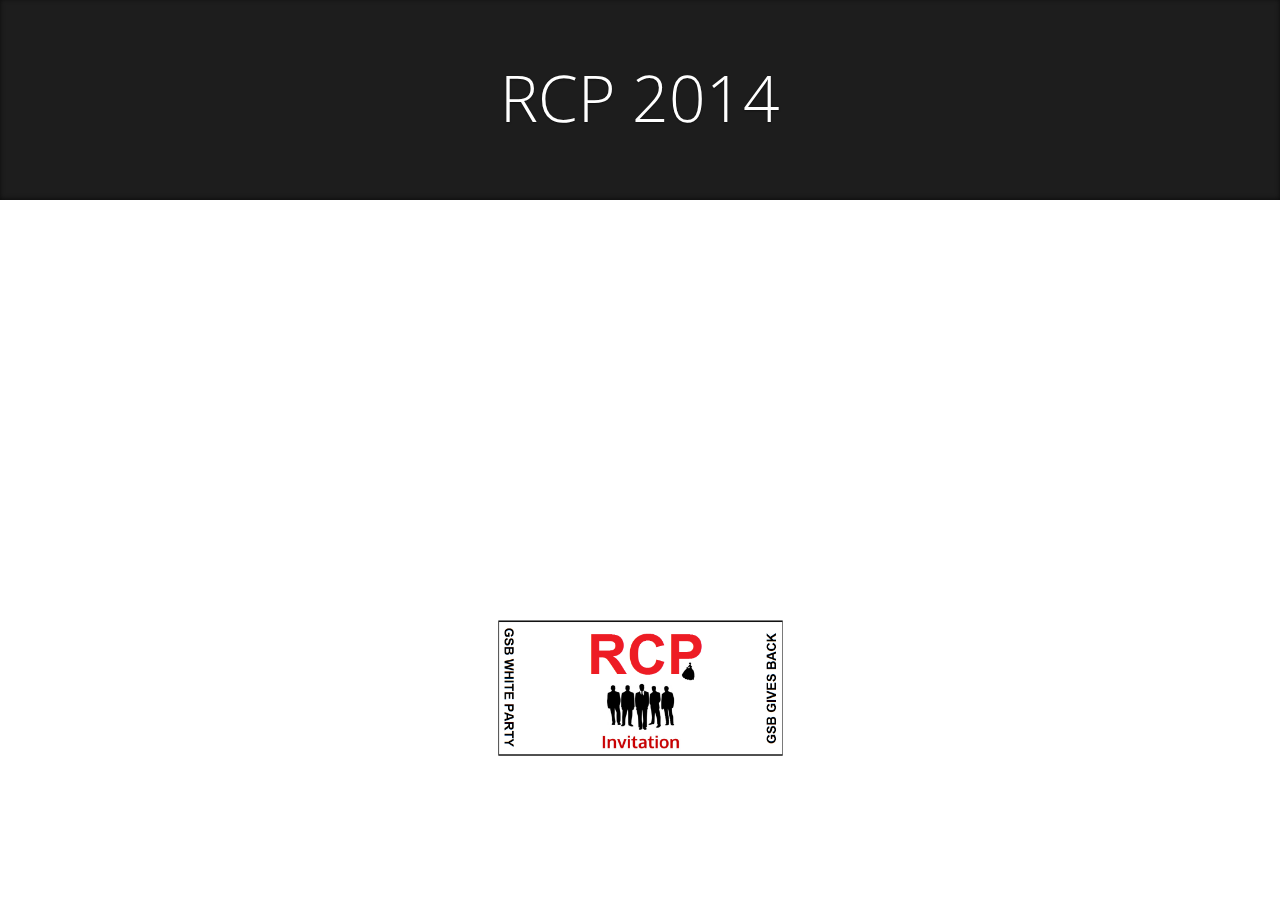
<file: Ricecake Prom/index.html>
<!DOCTYPE HTML>
<html>
<head>
<meta http-equiv="Content-Type" content="text/html; charset=utf-8">
<title>Really Cool Prom 2014</title>
<meta property="og:image" content="images/thumb.jpg" />

<link href="css/style.css" rel="stylesheet" type="text/css" media="screen">
<script type="text/javascript" src="js/jquery-1.6.4.min.js"></script>
<!--
<script type="text/javascript" src="js/jquery.videoBG.js"></script>
-->
<script type="text/javascript" src="js/script.js"></script>
</head>
<body>
	<!--
<header>
    <nav class="main-nav">	
    	 <ul>
        	<li>
                <ul>
                    <li><a href="index.html" class="active">about</a></li>
                    <li><a href="projets.html">works</a></li>
                    <li><a href="contact.html">Contact</a></li>
                </ul>
            </li>
        </ul>

    </nav>
</header>
		
	-->
<section id="video">     
              <h1>RCP 2014</h1>

              <!--<h2>E.S.T 2013</h2> -->
</section>

<section id="main-content">
	
    <div class="text-intro">
		<!--
		<h2>About</h2>
		-->
		<iframe width="640" height="360" src="http://www.youtube.com/embed/videoseries?list=PLEaVcvlLc78afk6ru-ymruyRmPTtQHZ7G" style="display:block;margin-left: auto;margin-right: auto;" frameborder="0" allowfullscreen></iframe>
	</div>
    

	
	<!--
    <div class="columns features">
    	<div class="one-third first">
        	<h3>Minimal</h3>
            <p>Bacon ipsum dolor sit amet cow ham beef, ground round t-bone meatloaf fatback sirloin pork chop swine pig. Venison shoulder prosciutto turkey tri-tip kielbasa andouille ham hock beef ribs. Meatloaf meatball doner filet mignon shankle. </p>
            <p><a href="http://www.behance.net/gallery/White-Edition-Free-HTML5CSS3-Template/6616921" class="more">Show it on Behance</a></p>
        </div>
        <div class="one-third">
        	<h3>HTML5/CSS3</h3>
            <p>Chuck venison short ribs, pork loin strip steak turducken chicken boudin doner tail cow pork chop spare ribs.</p>
            <p><a href="http://www.behance.net/gallery/White-Edition-Free-HTML5CSS3-Template/6616921" class="more">Hum yes.</a></p>
        </div>
        <div class="one-third">
        	<h3>Totally Free</h3>
            <p>Capicola prosciutto shankle frankfurter ham hock. Beef ribs t-bone rump, short ribs jerky turkey ham capicola pancetta filet mignon turducken boudin biltong venison shank. </p>
            <p><a href="http://www.behance.net/gallery/White-Edition-Free-HTML5CSS3-Template/6616921" class="more">Download it here</a></p>
        </div>
    </div>
	-->
    

    
</section>

<footer>
<a href="https://www.youtube.com/channel/UC3PAJ07T6KSrZUDxLoAEAIg/" target="_blank">
	<img src="images/RCPTicket.png" width="30%" height="30%" style="display: block;margin-left: auto;margin-right: auto;">
</a>
<!--
	<div class="copyright"></div>
-->
</footer>

</body>
</html>
</file>
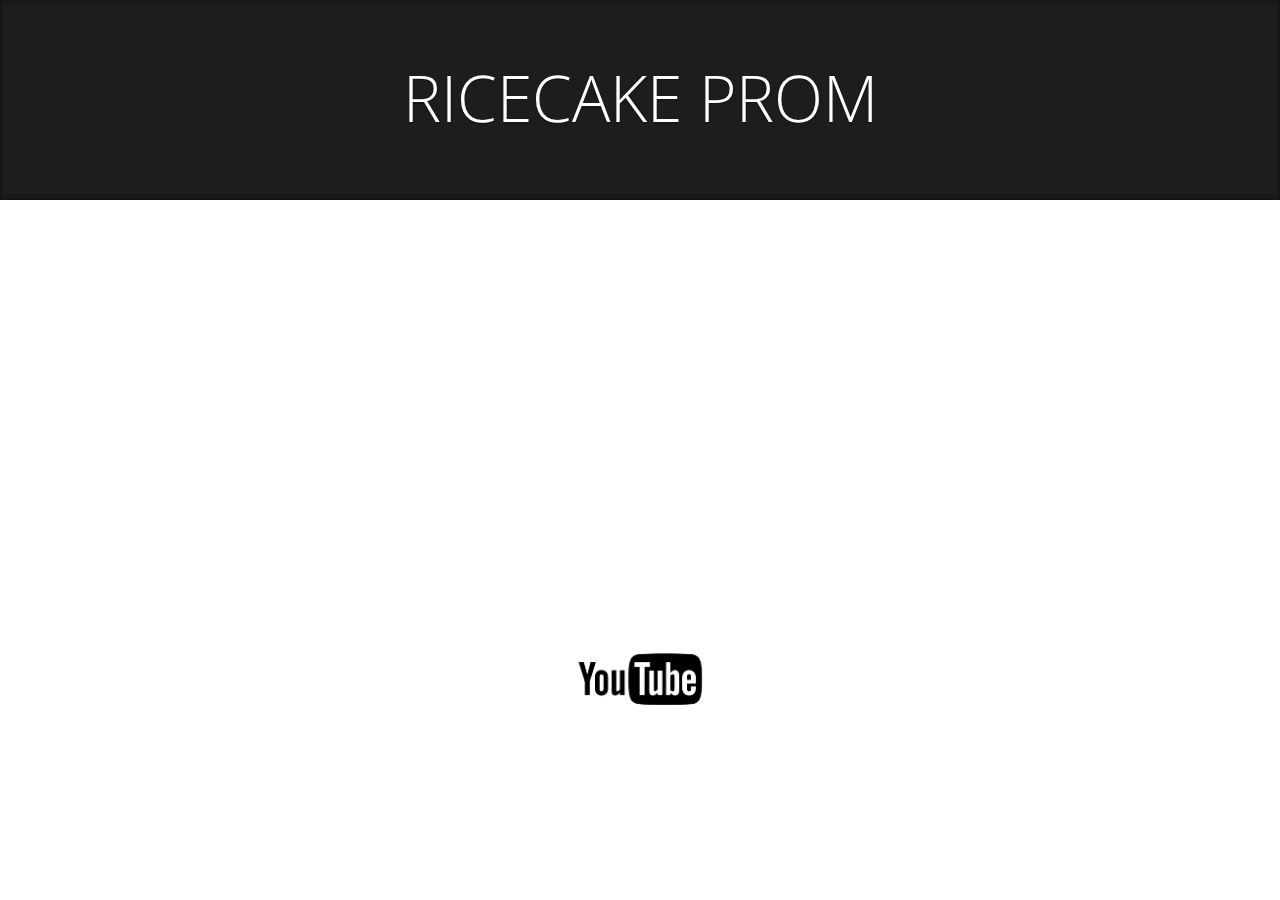
<file: Ricecake Prom/old versions/ricecakeprom 1.25.14/index.html>
<!DOCTYPE HTML>
<html>
<head>
<meta http-equiv="Content-Type" content="text/html; charset=utf-8">
<title>RiceCake Prom 2014</title>
<meta property="og:image" content="images/rcplogo.png" />

<link href="css/style.css" rel="stylesheet" type="text/css" media="screen">
<script type="text/javascript" src="js/jquery-1.6.4.min.js"></script>
<!--
<script type="text/javascript" src="js/jquery.videoBG.js"></script>
-->
<script type="text/javascript" src="js/script.js"></script>
</head>
<body>
	<!--
<header>
    <nav class="main-nav">	
    	 <ul>
        	<li>
                <ul>
                    <li><a href="index.html" class="active">about</a></li>
                    <li><a href="projets.html">works</a></li>
                    <li><a href="contact.html">Contact</a></li>
                </ul>
            </li>
        </ul>

    </nav>
</header>
		
	-->
<section id="video">     
              <h1>RiceCake Prom</h1>
              <!--<h2>E.S.T 2013</h2> -->
</section>

<section id="main-content">
	
    <div class="text-intro">
		<!--
		<h2>About</h2>
		-->
		<iframe width="640" height="360" src="http://www.youtube.com/embed/videoseries?list=PLEaVcvlLc78afk6ru-ymruyRmPTtQHZ7G" style="display:block;margin-left: auto;margin-right: auto;" frameborder="0" allowfullscreen></iframe>
	</div>
    

	
	<!--
    <div class="columns features">
    	<div class="one-third first">
        	<h3>Minimal</h3>
            <p>Bacon ipsum dolor sit amet cow ham beef, ground round t-bone meatloaf fatback sirloin pork chop swine pig. Venison shoulder prosciutto turkey tri-tip kielbasa andouille ham hock beef ribs. Meatloaf meatball doner filet mignon shankle. </p>
            <p><a href="http://www.behance.net/gallery/White-Edition-Free-HTML5CSS3-Template/6616921" class="more">Show it on Behance</a></p>
        </div>
        <div class="one-third">
        	<h3>HTML5/CSS3</h3>
            <p>Chuck venison short ribs, pork loin strip steak turducken chicken boudin doner tail cow pork chop spare ribs.</p>
            <p><a href="http://www.behance.net/gallery/White-Edition-Free-HTML5CSS3-Template/6616921" class="more">Hum yes.</a></p>
        </div>
        <div class="one-third">
        	<h3>Totally Free</h3>
            <p>Capicola prosciutto shankle frankfurter ham hock. Beef ribs t-bone rump, short ribs jerky turkey ham capicola pancetta filet mignon turducken boudin biltong venison shank. </p>
            <p><a href="http://www.behance.net/gallery/White-Edition-Free-HTML5CSS3-Template/6616921" class="more">Download it here</a></p>
        </div>
    </div>
	-->
    

    
</section>

<footer>
<a href="https://www.youtube.com/channel/UC3PAJ07T6KSrZUDxLoAEAIg/" target="_blank">
		<img src="images/youtube_dark.png" width="20%" height="20%" style="display: block;margin-left: auto;margin-right: auto;">
</a>
<!--
	<div class="copyright"></div>
-->
</footer>

</body>
</html>
</file>
<file: Ricecake Prom/css/style.css>
/** Font from google... **/



@import url(http://fonts.googleapis.com/css?family=Open+Sans:300,400,600,700);


/** Reset **/


html, body, div, span, applet, object, iframe, 
h1, h2, h3, h4, h5, h6, p, blockquote, pre, 
a, abbr, acronym, address, big, cite, code, 
del, dfn, em, img, ins, kbd, q, s, samp, 
small, strike, strong, sub, sup, tt, var, 
b, u, i, center, 
dl, dt, dd, ol, ul, li, 
fieldset, form, label, legend, 
table, caption, tbody, tfoot, thead, tr, th, td, 
article, aside, canvas, details, figcaption, figure, 
footer, header, hgroup, menu, nav, section, summary, 
time, mark, audio, video{margin:0; padding:0}
article, aside, details, figcaption, figure, footer, 
header, hgroup, menu, nav, section{display:block}

table{border-collapse:collapse; border-spacing:0}
fieldset, img{border:0}
address, caption, cite, dfn, th, var{font-style:normal; font-weight:normal}
caption, th{text-align:left}
h1, h2, h3, h4, h5, h6{font-size:100%; font-weight:normal}1
q:before, q:after{content:''}
abbr, acronym{border:0}


::selection
{
color:#e00966;
}
::-moz-selection
{
color:#e00966;
} 

/** Stuff **/


body{ 
	font-family: 'Open Sans', sans-serif; 
	font-size:13px;
	line-height:22px;
	color:#444444;
	padding:0 0;
}
a, a:link{
	color:#e00966;
	text-decoration:none;
}
a:hover{
	color:#000;
}

h1, h2, h3, h4, h5, h6, p{
	margin-bottom:10px;	
}
h1, h2, h3, h4, h5, h6{
	font-weight:300;	
}

h1 {
	font-size:30px;
    font-weight:0;
	line-height:1.7em;
}
h2 {
	line-height:1.3em;
}
h3 {
	font-size:22px;
	line-height:1.3em;
}

img {
	max-width:100%; 
}

.more {
	background:url(../images/arrow.gif) no-repeat right 50%;
	padding-right:20px;
}


#main-content, footer {
	margin:0 auto; 
	max-width:950px; 
}

/** Header **/


header {
	margin-top:0px;
	width:100%;
	height:45px;
	margin-bottom:40px;
	background: #1D1D1D;
	position: fixed;
	z-index: 999;
}

header .main-nav {
	margin-top:10px;
	float:right;
}

header .main-nav li {
	display:inline-block;
	margin-right:40px;
	list-style:none;
}
header .main-nav li a{
	color:#FFF;
	font-size: 10px;
	text-transform: uppercase;
	font-weight: 600;
	letter-spacing: 2px;
}
header .main-nav li a:hover, header .main-nav li a.active {
	color:#666;
}

/** Main-Content **/



#main-content .text-intro {
	border-bottom:0px solid #e5e4e4;
	float:left;
	width:100%;
	padding:25px 0; 
	margin-bottom:5px;
}
#main-content .text-intro h2 {
	font-size:40px;
	color:#606060;
	text-align:center;
}

/* Columns */

div.columns{height: 1%;}
div.one-half{width:48.5%}
div.one-third{width:31.3%}
div.two-third{width:65.64%}
div.one-fourth{width:22.7%;}
div.three-fourth{width:74.23%}
div.one-half, div.one-third, div.two-third, div.three-fourth, div.one-fourth{position:relative; margin-left:3%; float:left; margin-bottom:1.55em}
div.one-half:first-child, div.one-third:first-child, div.two-third:first-child, div.three-fourth:first-child, div.one-fourth:first-child, .first{margin-left:0 !important; clear:left;}

div.img-first {float:left; opacity:0.7; }
div.img-second {float:right; opacity:0.7; }

div.img-first, div.img-second {-webkit-transition: all 1s ease-in-out;
-moz-transition: all 1s ease-in-out;
-ms-transition: all 1s ease-in-out;
-o-transition: all 1s ease-in-out;
transition: all 1s ease-in-out;
padding-bottom:30px;
}

div.img-first:hover, div.img-second:hover {opacity:1; }

#main-content .features, #main-content .portfolio {
	clear:both;
	float:left;
	margin-bottom:50px;
}


/** Footer **/



footer {
	clear:both;
	border-top:0px solid #e5e4e4;
	padding:5px 0;
}
footer .copyright{
	float:left;
	margin-bottom:30px; 
}


footer .copyright a {
	color:#444444;
	font-weight:bold;
}
footer .copyright a:hover{
	color:#e00966;
}

/** Block Home-head **/



#home-head {
  content: "";
  display: block;
  height: 200px;
  width: 100%;
  text-align: center;
  -webkit-box-shadow: inset 0 -1px 5px rgba(0, 0, 0, 0.6);
  -moz-box-shadow: inset 0 -1px 5px rgba(0, 0, 0, 0.6);
  box-shadow: inset 0 -1px 5px rgba(0, 0, 0, 0.6); 
}

    #home-head h1 {
      font-size: 34px;
      color: #fff;
      line-height: 0.879em;
      text-shadow: 0 1px 2px rgba(0, 0, 0, 0.4);
      text-transform: uppercase;
      padding-top:100px;
}
      #home-head h1 span {
        color: #fff;
        display: block; 
}

/** Video of Home Head (index) **/



#video {
  content: "";
  display: block;
  height: 200px;
  width: 100%;
  text-align: center;
  background-color: #1D1D1D;
  -webkit-box-shadow: inset 0 -1px 5px rgba(0, 0, 0, 0.6);
  -moz-box-shadow: inset 0 -1px 5px rgba(0, 0, 0, 0.6);
  box-shadow: inset 0 -1px 5px rgba(0, 0, 0, 0.6); 
}

#video h1 {
	  font-size: 64px;
      color: #fff;
      line-height: 0.879em;
      text-shadow: 0 1px 2px rgba(0, 0, 0, 0.4);
      text-transform: uppercase;
	  text-align: center;
      padding-bottom: 20px;
      padding-top:70px;
}

#video h2 {
	font-size:13px;
	color:#FFF;
	line-height: 1em;
	letter-spacing: 2px;
	text-transform: uppercase;
	
}

/** Contact Form **/



#contact-form {
  padding: 0px 0px 0px 0px;
  overflow: hidden;
  width: 95%;
  margin: 0 auto;
  position: relative; 
}
  
  #contact-form textarea {
    font-weight: 400;
    font-size: 14px;
    resize: none;
    color: #4f4f4f;
    float: left;
    margin-top: 0px;
    width: 400px;
    height: 115px;
    margin-bottom: 10px;
    padding: 19px 13px 14px 50px;
    border: 1px solid #f1f1f1; 
    font-family: 'Open Sans', sans-serif;    
}
    


  #contact-form #message {
    -webkit-box-shadow: 0 1px 3px rgba(0, 0, 0, 0.1);
    -moz-box-shadow: 0 1px 3px rgba(0, 0, 0, 0.1);
    box-shadow: 0 1px 3px rgba(0, 0, 0, 0.1);
}
    
  #contact-form .text-input {
    font-weight: 400;
    font-size: 14px;
    float: right;
    display: block;
    width: 355px;
    height: 19px;
    color: #4f4f4f;
    padding: 13px 13px 13px 51px;
    margin-bottom: 20px;
    border: 1px solid #f1f1f1;
    -webkit-box-shadow: 0 1px 3px rgba(0, 0, 0, 0.1);
    -moz-box-shadow: 0 1px 3px rgba(0, 0, 0, 0.1);
    box-shadow: 0 1px 3px rgba(0, 0, 0, 0.1);
    font-family: 'Open Sans', sans-serif;  
}



    
  #contact-form .btn-input {
    float: right;
    display: block;
    width: 420px;
    height: 82px;
    border: none;
    padding: 0px;
    margin: 0px;
    cursor: pointer;
    cursor: hand;
    font-size: 20px;
    color:#FFF;
    background-color: #e00966;
    font-family: 'Open Sans', sans-serif;
    -webkit-transition: all 0.5s ease-in-out;
	-moz-transition: all 0.5s ease-in-out;
	-ms-transition: all 0.5s ease-in-out;
	-o-transition: all 0.5s ease-in-out;
	transition: all 0.5s ease-in-out;   
}

    #contact-form .btn-input:hover {
      background-color: #e187ae;
      color:#FFF; 
}


  #contact-form .crayonico {
    position: absolute;
    left: 15px;
    top: 15px;
    background-image: url("../images/crayon.png");
    background-repeat: no-repeat;
    width: 23px;
    height: 23px; 
}

	
  #contact-form .emailico {
    position: absolute;
    left: 495px;
    top: 15px;
    background-image: url("../images/email.png");
    background-repeat: no-repeat;
    width: 22px;
    height: 16px; 
}

/** Background of Home Head **/


.work {background: url("../images/bgwork.jpg");}

.contact {background: url("../images/bgcontact.jpg");no-repeat center center fixed; 
	-webkit-background-size: cover;
	-moz-background-size: cover;
	-o-background-size: cover;
	background-size: cover;
}



/* Responsive */
  
  
@media handheld and (max-width: 480px), screen and (max-device-width: 480px), screen and (max-width: 767px)  {
body{ padding:0 0px; }

}


@media handheld and (max-width: 479px), screen and (max-device-width: 479px), screen and (max-width: 479px)  {
body{  }


#contact-form .text-input {
	float:left;
	
}

header {
	border-bottom:none;
	position: relative;
}

#home-head {
	height:250px;
	
}

header .main-nav{
	width:100%;
	margin-left:0;
}
header .main-nav ul {
	width:100%;
}
header .main-nav ul li, header .main-nav ul > li.last{
	display:block;
	float:none;
	text-align:center;
	width:100%;
}
header .main-nav ul li a{
	padding:4px 0;
	background:#e4e4e4;
	display:block;
	margin-bottom:4px;
}
div.columns{ width:100%; }

div.one-half, div.one-third, div.two-third, div.three-fourth, div.one-fourth{
	margin-left:0;
	width:100%;
}


div.one-third, 
div.one-fourth,
.copyright{
	width:100%;
	float:none;
	padding:0 0 0px 10px; 
}
.copyright {
	text-align:center;
}

#main-content .text-intro h2 {
	font-size:30px;
}


}
</file>
<file: Ricecake Prom/old versions/ricecakeprom 1.25.14/css/style.css>
/** Font from google... **/



@import url(http://fonts.googleapis.com/css?family=Open+Sans:300,400,600,700);


/** Reset **/


html, body, div, span, applet, object, iframe, 
h1, h2, h3, h4, h5, h6, p, blockquote, pre, 
a, abbr, acronym, address, big, cite, code, 
del, dfn, em, img, ins, kbd, q, s, samp, 
small, strike, strong, sub, sup, tt, var, 
b, u, i, center, 
dl, dt, dd, ol, ul, li, 
fieldset, form, label, legend, 
table, caption, tbody, tfoot, thead, tr, th, td, 
article, aside, canvas, details, figcaption, figure, 
footer, header, hgroup, menu, nav, section, summary, 
time, mark, audio, video{margin:0; padding:0}
article, aside, details, figcaption, figure, footer, 
header, hgroup, menu, nav, section{display:block}

table{border-collapse:collapse; border-spacing:0}
fieldset, img{border:0}
address, caption, cite, dfn, th, var{font-style:normal; font-weight:normal}
caption, th{text-align:left}
h1, h2, h3, h4, h5, h6{font-size:100%; font-weight:normal}1
q:before, q:after{content:''}
abbr, acronym{border:0}


::selection
{
color:#e00966;
}
::-moz-selection
{
color:#e00966;
} 

/** Stuff **/


body{ 
	font-family: 'Open Sans', sans-serif; 
	font-size:13px;
	line-height:22px;
	color:#444444;
	padding:0 0;
}
a, a:link{
	color:#e00966;
	text-decoration:none;
}
a:hover{
	color:#000;
}

h1, h2, h3, h4, h5, h6, p{
	margin-bottom:10px;	
}
h1, h2, h3, h4, h5, h6{
	font-weight:300;	
}

h1 {
	font-size:30px;
	line-height:1.7em;
}
h2 {
	line-height:1.3em;
}
h3 {
	font-size:22px;
	line-height:1.3em;
}

img {
	max-width:100%; 
}

.more {
	background:url(../images/arrow.gif) no-repeat right 50%;
	padding-right:20px;
}


#main-content, footer {
	margin:0 auto; 
	max-width:950px; 
}

/** Header **/


header {
	margin-top:0px;
	width:100%;
	height:45px;
	margin-bottom:40px;
	background: #1D1D1D;
	position: fixed;
	z-index: 999;
}

header .main-nav {
	margin-top:10px;
	float:right;
}

header .main-nav li {
	display:inline-block;
	margin-right:40px;
	list-style:none;
}
header .main-nav li a{
	color:#FFF;
	font-size: 10px;
	text-transform: uppercase;
	font-weight: 600;
	letter-spacing: 2px;
}
header .main-nav li a:hover, header .main-nav li a.active {
	color:#666;
}

/** Main-Content **/



#main-content .text-intro {
	border-bottom:0px solid #e5e4e4;
	float:left;
	width:100%;
	padding:25px 0; 
	margin-bottom:5px;
}
#main-content .text-intro h2 {
	font-size:40px;
	color:#606060;
	text-align:center;
}

/* Columns */

div.columns{height: 1%;}
div.one-half{width:48.5%}
div.one-third{width:31.3%}
div.two-third{width:65.64%}
div.one-fourth{width:22.7%;}
div.three-fourth{width:74.23%}
div.one-half, div.one-third, div.two-third, div.three-fourth, div.one-fourth{position:relative; margin-left:3%; float:left; margin-bottom:1.55em}
div.one-half:first-child, div.one-third:first-child, div.two-third:first-child, div.three-fourth:first-child, div.one-fourth:first-child, .first{margin-left:0 !important; clear:left;}

div.img-first {float:left; opacity:0.7; }
div.img-second {float:right; opacity:0.7; }

div.img-first, div.img-second {-webkit-transition: all 1s ease-in-out;
-moz-transition: all 1s ease-in-out;
-ms-transition: all 1s ease-in-out;
-o-transition: all 1s ease-in-out;
transition: all 1s ease-in-out;
padding-bottom:30px;
}

div.img-first:hover, div.img-second:hover {opacity:1; }

#main-content .features, #main-content .portfolio {
	clear:both;
	float:left;
	margin-bottom:50px;
}


/** Footer **/



footer {
	clear:both;
	border-top:0px solid #e5e4e4;
	padding:5px 0;
}
footer .copyright{
	float:left;
	margin-bottom:30px; 
}


footer .copyright a {
	color:#444444;
	font-weight:bold;
}
footer .copyright a:hover{
	color:#e00966;
}

/** Block Home-head **/



#home-head {
  content: "";
  display: block;
  height: 200px;
  width: 100%;
  text-align: center;
  -webkit-box-shadow: inset 0 -1px 5px rgba(0, 0, 0, 0.6);
  -moz-box-shadow: inset 0 -1px 5px rgba(0, 0, 0, 0.6);
  box-shadow: inset 0 -1px 5px rgba(0, 0, 0, 0.6); 
}

    #home-head h1 {
      font-size: 34px;
      color: #fff;
      line-height: 0.879em;
      text-shadow: 0 1px 2px rgba(0, 0, 0, 0.4);
      text-transform: uppercase;
      padding-top:100px;
}
      #home-head h1 span {
        color: #fff;
        display: block; 
}

/** Video of Home Head (index) **/



#video {
  content: "";
  display: block;
  height: 200px;
  width: 100%;
  text-align: center;
  background-color: #1D1D1D;
  -webkit-box-shadow: inset 0 -1px 5px rgba(0, 0, 0, 0.6);
  -moz-box-shadow: inset 0 -1px 5px rgba(0, 0, 0, 0.6);
  box-shadow: inset 0 -1px 5px rgba(0, 0, 0, 0.6); 
}

#video h1 {
	  font-size: 64px;
      color: #fff;
      line-height: 0.879em;
      text-shadow: 0 1px 2px rgba(0, 0, 0, 0.4);
      text-transform: uppercase;
	  text-align: center;
      padding-bottom: 20px;
      padding-top:70px;
}

#video h2 {
	font-size:13px;
	color:#FFF;
	line-height: 1em;
	letter-spacing: 2px;
	text-transform: uppercase;
	
}

/** Contact Form **/



#contact-form {
  padding: 0px 0px 0px 0px;
  overflow: hidden;
  width: 95%;
  margin: 0 auto;
  position: relative; 
}
  
  #contact-form textarea {
    font-weight: 400;
    font-size: 14px;
    resize: none;
    color: #4f4f4f;
    float: left;
    margin-top: 0px;
    width: 400px;
    height: 115px;
    margin-bottom: 10px;
    padding: 19px 13px 14px 50px;
    border: 1px solid #f1f1f1; 
    font-family: 'Open Sans', sans-serif;    
}
    


  #contact-form #message {
    -webkit-box-shadow: 0 1px 3px rgba(0, 0, 0, 0.1);
    -moz-box-shadow: 0 1px 3px rgba(0, 0, 0, 0.1);
    box-shadow: 0 1px 3px rgba(0, 0, 0, 0.1);
}
    
  #contact-form .text-input {
    font-weight: 400;
    font-size: 14px;
    float: right;
    display: block;
    width: 355px;
    height: 19px;
    color: #4f4f4f;
    padding: 13px 13px 13px 51px;
    margin-bottom: 20px;
    border: 1px solid #f1f1f1;
    -webkit-box-shadow: 0 1px 3px rgba(0, 0, 0, 0.1);
    -moz-box-shadow: 0 1px 3px rgba(0, 0, 0, 0.1);
    box-shadow: 0 1px 3px rgba(0, 0, 0, 0.1);
    font-family: 'Open Sans', sans-serif;  
}



    
  #contact-form .btn-input {
    float: right;
    display: block;
    width: 420px;
    height: 82px;
    border: none;
    padding: 0px;
    margin: 0px;
    cursor: pointer;
    cursor: hand;
    font-size: 20px;
    color:#FFF;
    background-color: #e00966;
    font-family: 'Open Sans', sans-serif;
    -webkit-transition: all 0.5s ease-in-out;
	-moz-transition: all 0.5s ease-in-out;
	-ms-transition: all 0.5s ease-in-out;
	-o-transition: all 0.5s ease-in-out;
	transition: all 0.5s ease-in-out;   
}

    #contact-form .btn-input:hover {
      background-color: #e187ae;
      color:#FFF; 
}


  #contact-form .crayonico {
    position: absolute;
    left: 15px;
    top: 15px;
    background-image: url("../images/crayon.png");
    background-repeat: no-repeat;
    width: 23px;
    height: 23px; 
}

	
  #contact-form .emailico {
    position: absolute;
    left: 495px;
    top: 15px;
    background-image: url("../images/email.png");
    background-repeat: no-repeat;
    width: 22px;
    height: 16px; 
}

/** Background of Home Head **/


.work {background: url("../images/bgwork.jpg");}

.contact {background: url("../images/bgcontact.jpg");no-repeat center center fixed; 
	-webkit-background-size: cover;
	-moz-background-size: cover;
	-o-background-size: cover;
	background-size: cover;
}



/* Responsive */
  
  
@media handheld and (max-width: 480px), screen and (max-device-width: 480px), screen and (max-width: 767px)  {
body{ padding:0 0px; }

}


@media handheld and (max-width: 479px), screen and (max-device-width: 479px), screen and (max-width: 479px)  {
body{  }


#contact-form .text-input {
	float:left;
	
}

header {
	border-bottom:none;
	position: relative;
}

#home-head {
	height:250px;
	
}

header .main-nav{
	width:100%;
	margin-left:0;
}
header .main-nav ul {
	width:100%;
}
header .main-nav ul li, header .main-nav ul > li.last{
	display:block;
	float:none;
	text-align:center;
	width:100%;
}
header .main-nav ul li a{
	padding:4px 0;
	background:#e4e4e4;
	display:block;
	margin-bottom:4px;
}
div.columns{ width:100%; }

div.one-half, div.one-third, div.two-third, div.three-fourth, div.one-fourth{
	margin-left:0;
	width:100%;
}


div.one-third, 
div.one-fourth,
.copyright{
	width:100%;
	float:none;
	padding:0 0 0px 10px; 
}
.copyright {
	text-align:center;
}

#main-content .text-intro h2 {
	font-size:30px;
}


}
</file>
